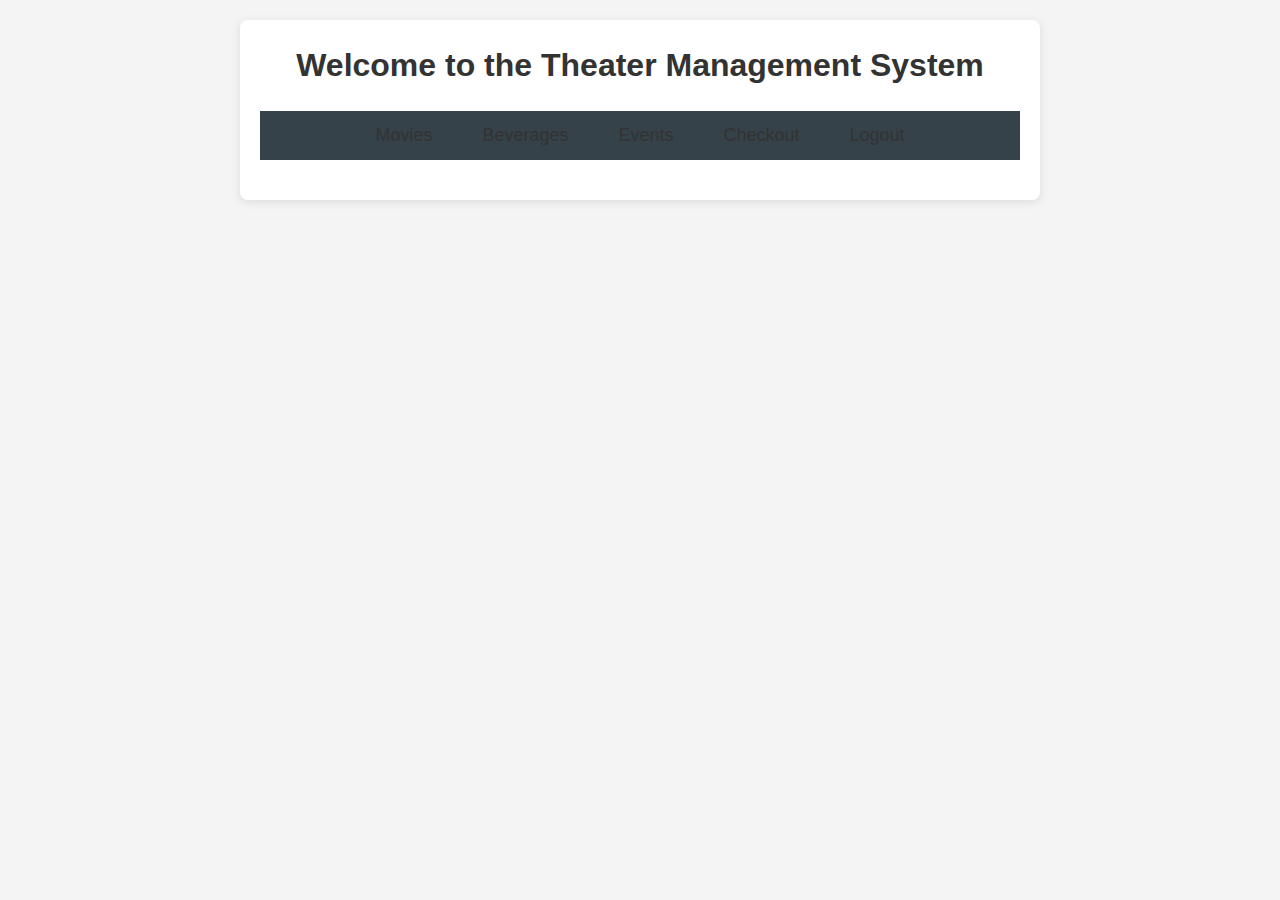
<file: events.html>
<!DOCTYPE html>
<html lang="en">
<head>
    <meta charset="UTF-8">
    <meta name="viewport" content="width=device-width, initial-scale=1.0">
    <title>Theater Management System</title>
    <link rel="stylesheet" href="style.css">
</head>
<body>
    <div class="container">
        <h1>Welcome to the Theater Management System</h1>
        <nav>
            <ul>
                <li><a href="#movies">Movies</a></li>
                <li><a href="#beverages">Beverages</a></li>
                <li><a href="#events">Events</a></li>
                <li><a href="#checkout">Checkout</a></li>
                <li><a href="#" id="logout">Logout</a></li>
            </ul>
        </nav>

        <div id="movies" class="tab">
            <h2>Movies</h2>
            <div id="movies-list"></div>
            <button id="add-movie">Add Movie</button>
        </div>

        <div id="beverages" class="tab">
            <h2>Beverages</h2>
            <div id="beverages-list"></div>
            <button id="add-beverage">Add Beverage</button>
        </div>

        <div id="events" class="tab">
            <h2>Events</h2>
            <div id="events-list"></div>
            <button id="add-event">Add Event</button>
        </div>

        <div id="checkout" class="tab">
            <h2>Checkout</h2>
            <div id="checkout-list"></div>
            <button id="confirm-checkout">Confirm Checkout</button>
        </div>
    </div>
    <script src="script.js"></script>
</body>
</html>
</file>
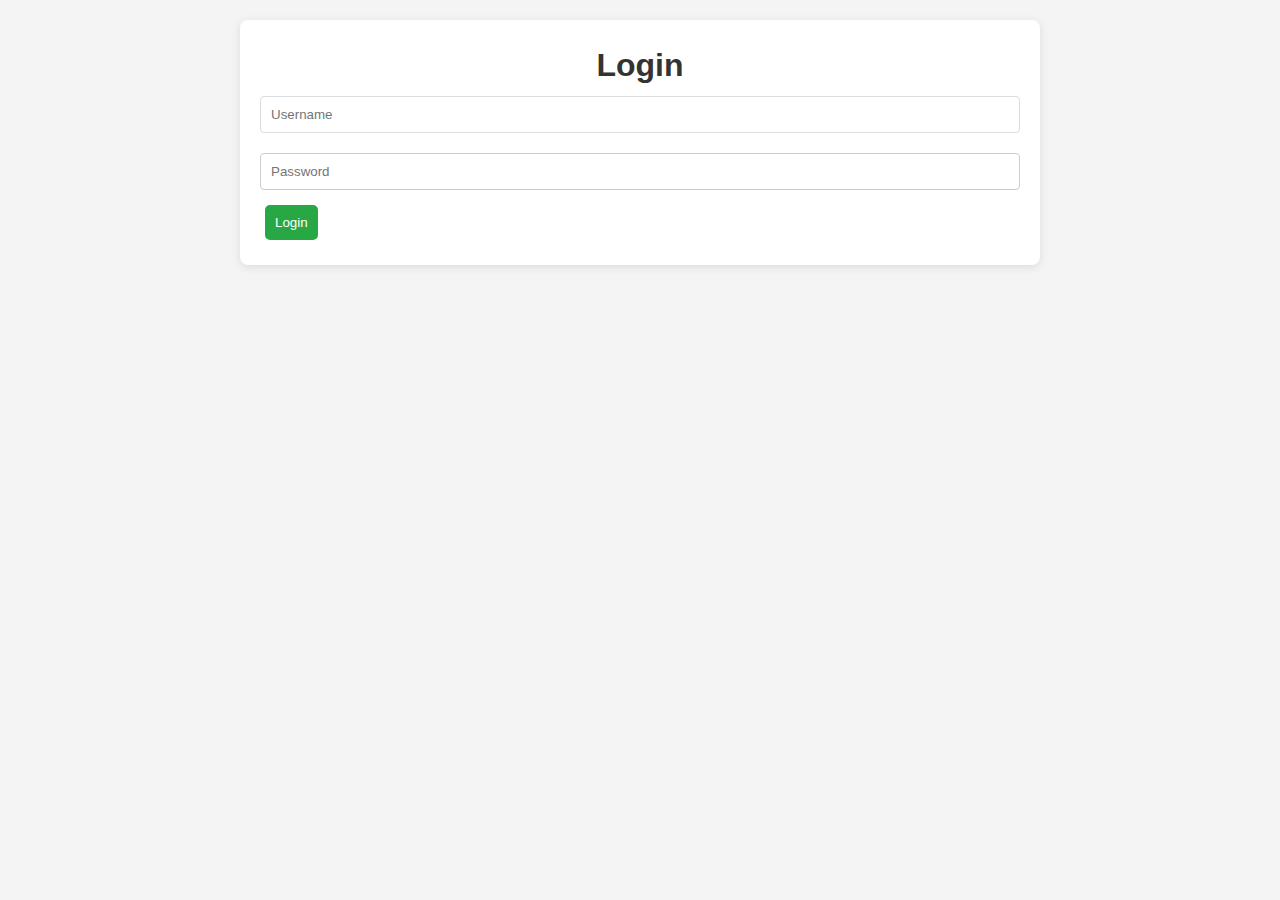
<file: login.html>
<!DOCTYPE html>
<html lang="en">
<head>
    <meta charset="UTF-8">
    <meta name="viewport" content="width=device-width, initial-scale=1.0">
    <title>Theater Management - Login</title>
    <link rel="stylesheet" href="style.css">
</head>
<body>
    <div class="container">
        <h1>Login</h1>
        <div class="error-message" id="error-message"></div>
        <form id="login-form">
            <input type="text" id="username" placeholder="Username" required>
            <input type="password" id="password" placeholder="Password" required>
            <button type="submit">Login</button>
        </form>
    </div>
    <script src="script.js"></script>
</body>
</html>
</file>
<file: style.css>
body {
    font-family: Arial, sans-serif;
    background-color: #f4f4f4;
    margin: 0;
    padding: 0;
}

header {
    background-color: #333;
    color: white;
    padding: 10px 0;
}

header h1 {
    text-align: center;
}

nav ul {
    display: flex;
    justify-content: center;
    list-style-type: none;
    margin: 0;
    padding: 0;
}

nav ul li {
    margin: 0 15px;
}

nav ul li a {
    color: white;
    text-decoration: none;
    font-size: 16px;
}

main {
    padding: 20px;
    text-align: center;
}

.movie-card, .beverage-card, .event-card {
    background-color: white;
    padding: 15px;
    margin: 10px;
    border: 1px solid #ddd;
    display: inline-block;
    width: 200px;
}


* {
    box-sizing: border-box;
    margin: 0;
    padding: 0;
}

/* Basic body styles */
body {
    font-family: Arial, sans-serif;
    background-color: #f4f4f4;
    color: #333;
    line-height: 1.6;
}

/* Header styles */
header {
    background-color: #333;
    color: white;
    padding: 15px 0;
    text-align: center;
}

/* Navigation styles */
nav ul {
    display: flex;
    justify-content: center;
    list-style-type: none;
    margin: 0;
    padding: 0;
}

nav ul li {
    margin: 0 15px;
}

nav ul li a {
    color: white;
    text-decoration: none;
    font-size: 18px;
    padding: 5px 10px;
    border-radius: 5px;
    transition: background-color 0.3s;
}

nav ul li a:hover {
    background-color: #575757;
}

/* Main content styles */
main {
    padding: 20px;
    text-align: center;
}

/* Section headers */
h2 {
    margin: 20px 0;
}

/* Card styles for movies, beverages, and events */
.movie-card, .beverage-card, .event-card {
    background-color: white;
    border: 1px solid #ddd;
    border-radius: 8px;
    padding: 15px;
    margin: 10px;
    display: inline-block;
    width: 200px;
    box-shadow: 0 2px 5px rgba(0, 0, 0, 0.1);
    transition: transform 0.3s, box-shadow 0.3s;
}

.movie-card:hover, .beverage-card:hover, .event-card:hover {
    transform: translateY(-5px);
    box-shadow: 0 4px 10px rgba(0, 0, 0, 0.2);
}

.movie-card img, .beverage-card img, .event-card img {
    width: 100%;
    height: auto;
    border-radius: 5px;
}

/* Button styles */
button {
    background-color: #007BFF;
    color: white;
    border: none;
    border-radius: 5px;
    padding: 10px 15px;
    cursor: pointer;
    transition: background-color 0.3s;
}

button:hover {
    background-color: #0056b3;
}

/* Form styles */
input[type="text"], input[type="password"], select {
    width: 100%;
    padding: 10px;
    margin: 10px 0;
    border: 1px solid #ccc;
    border-radius: 4px;
}

/* Footer styles */
footer {
    text-align: center;
    padding: 15px 0;
    background-color: #333;
    color: white;
    position: relative;
    bottom: 0;
    width: 100%;
}

/* Responsive design */
@media (max-width: 768px) {
    nav ul {
        flex-direction: column;
    }

    .movie-card, .beverage-card, .event-card {
        width: 90%;
        margin: 10px auto;
    }
}
body {
    font-family: Arial, sans-serif;
    margin: 0;
    padding: 0;
    background-color: #f4f4f4;
}

header {
    background: #333;
    color: #fff;
    padding: 10px 0;
    text-align: center;
}

nav ul {
    list-style: none;
    padding: 0;
}

nav ul li {
    display: inline;
    margin: 0 15px;
}

nav ul li a {
    color: #fff;
    text-decoration: none;
}

main {
    padding: 20px;
}

.movie {
    border: 1px solid #ccc;
    margin: 20px 0;
    padding: 10px;
    background-color: #fff;
}

footer {
    text-align: center;
    padding: 10px 0;
    background: #333;
    color: #fff;
}
body {
    font-family: Arial, sans-serif;
    background-color: #f4f4f4;
    margin: 0;
    padding: 0;
}

.container {
    max-width: 800px;
    margin: 20px auto;
    padding: 20px;
    background-color: white;
    border-radius: 5px;
    box-shadow: 0 0 10px rgba(0, 0, 0, 0.1);
}

h1, h2 {
    text-align: center;
}

nav ul {
    list-style-type: none;
    padding: 0;
}

nav ul li {
    display: inline;
    margin: 0 15px;
}

nav ul li a {
    text-decoration: none;
    color: #333;
}

.movie, .beverage, .event {
    margin: 15px 0;
    padding: 10px;
    border: 1px solid #ccc;
    border-radius: 5px;
}

button {
    margin: 5px;
    padding: 8px 12px;
    border: none;
    background-color: #28a745;
    color: white;
    border-radius: 5px;
    cursor: pointer;
}

button:hover {
    background-color: #218838;
}

.error-message {
    color: red;
    text-align: center;
}

img {
    max-width: 100%;
    height: auto;
    display: block;
    margin: 10px auto;
}
body {
    font-family: Arial, sans-serif;
    margin: 0;
    padding: 0;
    background-color: #f4f4f4;
}

.container {
    max-width: 800px;
    margin: auto;
    padding: 20px;
    background: #fff;
    border-radius: 8px;
    box-shadow: 0 2px 10px rgba(0, 0, 0, 0.1);
}

h1 {
    text-align: center;
}

nav {
    margin: 20px 0;
}

nav ul {
    list-style: none;
    padding: 0;
}

nav li {
    display: inline;
    margin-right: 20px;
}

nav a {
    text-decoration: none;
    color: #007bff;
}

.tab {
    display: none;
}

.tab:target {
    display: block;
}

.movie, .beverage, .event {
    border: 1px solid #ccc;
    padding: 10px;
    margin: 10px 0;
    border-radius: 5px;
}

h2, h3 {
    margin-bottom: 5px;
}

button {
    padding: 10px;
    margin-top: 10px;
    background: #007bff;
    color: white;
    border: none;
    border-radius: 5px;
    cursor: pointer;
}

button:hover {
    background: #0056b3;
}

.error-message {
    color: red;
    text-align: center;
}
body {
    font-family: Arial, sans-serif;
    margin: 0;
    padding: 0;
    background-color: #f4f4f4;
}

header {
    background: #35424a;
    color: #ffffff;
    padding: 10px 20px;
}

header h1 {
    margin: 0;
}

nav {
    display: flex;
    justify-content: space-around;
    background: #35424a;
    padding: 10px 0;
}

nav button {
    background: #ffffff;
    color: #35424a;
    border: none;
    padding: 10px 20px;
    cursor: pointer;
}

nav button:hover {
    background: #f4f4f4;
}

.tab-content {
    display: none;
    padding: 20px;
}

.movie, .beverage, .event {
    border: 1px solid #ccc;
    padding: 10px;
    margin: 10px 0;
    background: #ffffff;
}

button {
    margin-top: 10px;
}

#seat-matrix {
    margin-top: 20px;
}

#seat-matrix button {
    margin: 5px;
}

h2, h3, h4 {
    color: #35424a;
}
body {
    font-family: Arial, sans-serif;
    background-color: #f4f4f4;
    margin: 0;
    padding: 20px;
}

header {
    display: flex;
    justify-content: space-between;
    align-items: center;
    background: #007BFF;
    color: white;
    padding: 10px 20px;
}

h1 {
    margin: 0;
}

nav {
    margin: 20px 0;
}

nav button {
    background: #007BFF;
    color: white;
    border: none;
    padding: 10px;
    cursor: pointer;
    margin-right: 10px;
}

.tab-content {
    display: none;
    background: white;
    border: 1px solid #ddd;
    padding: 20px;
    border-radius: 5px;
}

.movie, .beverage, .event {
    border: 1px solid #ccc;
    margin: 10px 0;
    padding: 10px;
    border-radius: 5px;
}

button {
    background: #28a745;
    color: white;
    border: none;
    padding: 10px;
    cursor: pointer;
    margin-top: 5px;
}

input[type="text"], input[type="number"], textarea, select {
    width: 100%;
    padding: 10px;
    margin: 5px 0 10px;
    border: 1px solid #ddd;
    border-radius: 4px;
}

#seat-matrix {
    display: flex;
    flex-wrap: wrap;
    margin-top: 20px;
}

#seat-matrix button {
    width: 60px;
    height: 40px;
    margin: 5px;
    background: #007BFF;
    color: white;
    border: none;
    cursor: pointer;
    border-radius: 4px;
}

.available {
    background-color: #28a745;
}

.sold {
    background-color: #dc3545;
}
body {
    font-family: Arial, sans-serif;
    background-color: #f4f4f4;
    margin: 0;
    padding: 20px;
}

header {
    display: flex;
    justify-content: space-between;
    align-items: center;
    background: #007BFF;
    color: white;
    padding: 10px 20px;
}

h1 {
    margin: 0;
}

nav {
    margin: 20px 0;
}

nav button {
    background: #007BFF;
    color: white;
    border: none;
    padding: 10px;
    cursor: pointer;
    margin-right: 10px;
}

.tab-content {
    display: none;
    background: white;
    border: 1px solid #ddd;
    padding: 20px;
    border-radius: 5px;
}

.movie, .beverage, .event {
    border: 1px solid #ccc;
    margin: 10px 0;
    padding: 10px;
    border-radius: 5px;
}

button {
    background: #28a745;
    color: white;
    border: none;
    padding: 10px;
    cursor: pointer;
    margin-top: 5px;
}

input[type="text"], input[type="number"], textarea, select {
    width: 100%;
    padding: 10px;
    margin: 5px 0 10px;
    border: 1px solid #ddd;
    border-radius: 4px;
}

#seat-matrix {
    display: flex;
    flex-wrap: wrap;
    margin-top: 20px;
}

#seat-matrix button {
    width: 60px;
    height: 40px;
    margin: 5px;
    background: #007BFF;
    color: white;
    border: none;
    cursor: pointer;
    border-radius: 4px;
}

.available {
    background-color: #28a745;
}

.sold {
    background-color: #dc3545;
}

.selected {
    background-color: #ffc107;
}
button.available {
    background-color: #4CAF50; /* Green */
    color: white;
}

button.selected {
    background-color: #FFC107; /* Amber */
    color: white;
}

button.sold {
    background-color: #F44336; /* Red */
    color: white;
    cursor: not-allowed;
}
/* Seat Matrix Styles */
#seat-matrix {
    display: flex;
    flex-direction: column;
    gap: 10px;
    margin-top: 20px;
}

.row {
    display: flex;
    align-items: center;
    gap: 10px;
}

.seat {
    width: 40px;
    height: 40px;
    background-color: #ddd;
    border: 1px solid #aaa;
    cursor: pointer;
    font-size: 12px;
    text-align: center;
    line-height: 40px;
}

.recliner {
    background-color: #ffbe0b;
}

.platinum {
    background-color: #ff006e;
}

.gold {
    background-color: #8338ec;
}

.silver {
    background-color: #3a86ff;
}

.seat.selected {
    background-color: #06d6a0;
    color: #fff;
}

.seat:hover {
    background-color: #8ac926;
    color: white;
}

/* Disable booked seats */
.seat.booked {
    background-color: #aaaaaa;
    cursor: not-allowed;
    color: #fff;
}
/* Seat Matrix Styles */
#seat-matrix {
    display: flex;
    flex-direction: column;
    gap: 10px;
    margin-top: 20px;
}

.row {
    display: flex;
    align-items: center;
    gap: 10px;
}

.seat {
    width: 40px;
    height: 40px;
    background-color: #ddd;
    border: 1px solid #aaa;
    cursor: pointer;
    font-size: 12px;
    text-align: center;
    line-height: 40px;
}

.recliner {
    background-color: #ffbe0b;
}

.platinum {
    background-color: #ff006e;
}

.gold {
    background-color: #8338ec;
}

.silver {
    background-color: #3a86ff;
}

.seat.selected {
    background-color: #06d6a0;
    color: #fff;
}

.seat:hover {
    background-color: #8ac926;
    color: white;
}

/* Disable booked seats */
.seat.booked {
    background-color: #aaaaaa;
    cursor: not-allowed;
    color: #fff;
}
</file>
